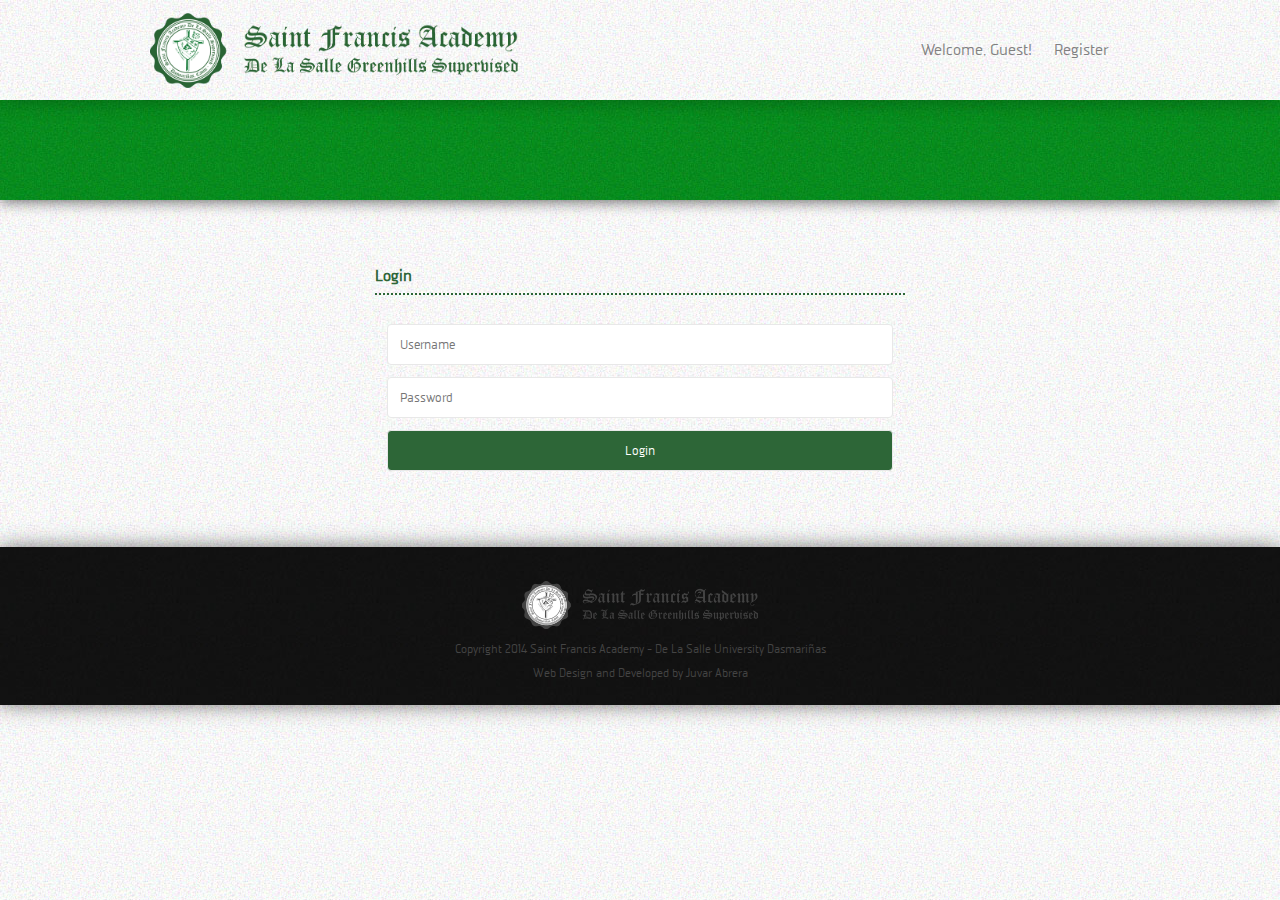
<file: portal/login.html>
<!DOCTYPE html>
<html lang="en">
<head>
	<meta charset="UTF-8">
	<title>Saint Francis Academy - De La Salle Supervised</title>
	<link rel="stylesheet" href="../styles/style.css">
</head>
<body>
<div id="container">
	<div id="top">
		<div class="base">
			<a href="../" class="logo"></a>
			<div id="userInfo">
				<span>Welcome, Guest!</span><a href="">Register</a>
			</div>
		</div>
	</div>
	<div id="headerportal">
		<div class="base">
			
		</div>
	</div>
	<div id="content">
		<div id="left">
			&nbsp;
		</div>
		<div id="center">
			<h3>Login</h3>
			<p>
			<table class="form" cellpadding="0" cellspacing="12">
				<tr>
					<td>
						<input type="text" placeholder="Username">
					</td>
				</tr>
				<tr>
					<td>
						<input type="password" placeholder="Password">
					</td>
				</tr>
				<tr>
					<td>
						<input type="submit" value="Login">
					</td>
				</tr>
			</table>
				
			</p>
		</div>
		<div id="right">
			&nbsp;
		</div>
	</div>
	<div id="footer">
		<center><br>
		<img src="../images/skin/default/logo/footer.png" height="48px" alt=""><br />

		
		Copyright 2014 Saint Francis Academy - De La Salle University Dasmari&ntilde;as<br />Web Design and Developed by Juvar Abrera
		</center>
	</div>
</div>
</body>
</html>
</file>
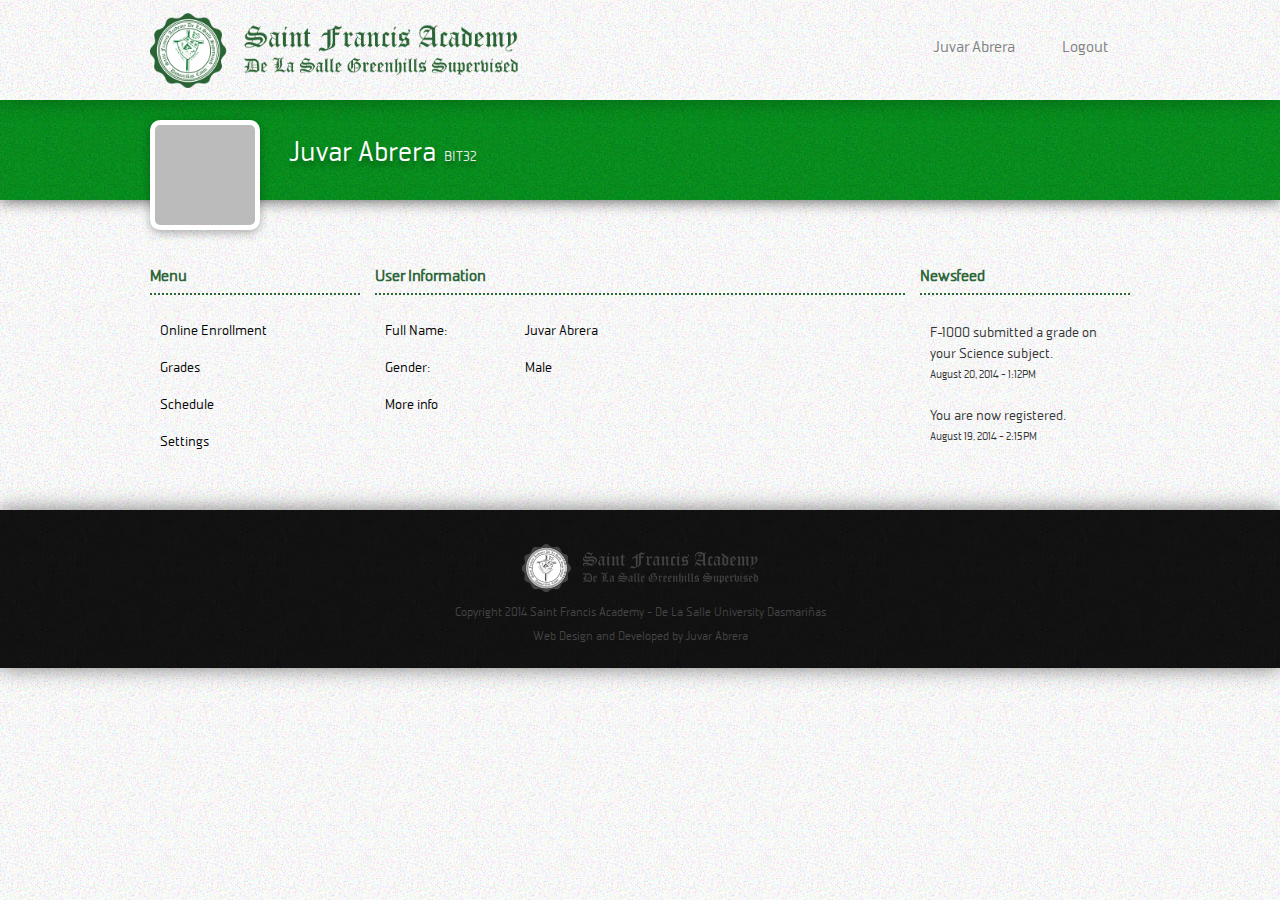
<file: portal/member.html>
<!DOCTYPE html>
<html lang="en">
<head>
	<meta charset="UTF-8">
	<title>Saint Francis Academy - De La Salle Supervised</title>
	<link rel="stylesheet" href="../styles/style.css">
</head>
<body>
<div id="container">
	<div id="top">
		<div class="base">
			<a href="../" class="logo"></a>
			<div id="userInfo">
				<a href="">Juvar Abrera</a>
				<input type="button" value="Logout">
			</div>
		</div>
	</div>
	<div id="headerportal">
		<div class="base">
			<a href="#" class="profilepicture"></a>
			<div class="userdetails">
				<a href="">Juvar Abrera</a>
				<span>BIT32</span>
			</div>
		</div>
	</div>
	<div id="content">
		<div id="left">
			<h3>Menu</h3>
			<ul class="a-mini-list">
				<a href=""><li>Online Enrollment</li></a>
				<a href=""><li>Grades</li></a>
				<a href=""><li>Schedule</li></a>
				<a href=""><li>Settings</li></a>
			</ul>
		</div>
		<div id="center">
			<h3>User Information</h3>
			<p>
			<table class="displayinfo" cellspacing="0" cellpadding="10px">
				<tr>
					<td>Full Name:</td><td>Juvar Abrera</td>
				</tr>
				<tr>
					<td>Gender:</td><td>Male</td>
				</tr>
				<tr>
					<td>More info</td>
				</tr>
			</table>
			</p>
		</div>
		<div id="right">
			<h3>Newsfeed</h3>
			<table class="newsfeed" cellspacing="0" cellpadding="10" border="0">
				<tr>
					<td>F-1000 submitted a grade on your Science subject. <span>August 20, 2014 - 1:12PM</span></td>
				</tr>
				<tr>
					<td>You are now registered.<span>August 19, 2014 - 2:15PM</span></td>
				</tr>
			</table>
		</div>
	</div>
	<div id="footer">
		<center><br>
		<img src="../images/skin/default/logo/footer.png" height="48px" alt=""><br />

		
		Copyright 2014 Saint Francis Academy - De La Salle University Dasmari&ntilde;as<br />Web Design and Developed by Juvar Abrera
		</center>
	</div>
</div>
</body>
</html>
</file>
<file: styles/style.css>
@font-face {
	font-family: 'manila';
	src: url('manilasansreg-webfont.eot');
	src: url('manilasansreg-webfont.eot?#iefix') format('embedded-opentype'),
		 url('manilasansreg-webfont.woff') format('woff'),
		 url('manilasansreg-webfont.ttf') format('truetype'),
		 url('manilasansreg-webfont.svg#manila_sansregular') format('svg');
	font-weight: normal;
	font-style: normal;
}
body {
	margin: 0px;
	background: url(../images/skin/default/bg/body.jpg);
	font-family: 'manila';
}
:focus {
	outline: none;
}
#container {
	width: 100%;
	position: relative;
}
#top {
	width: 100%;
	height: 100px;
	position: relative;
	background: url(../images/skin/default/bg/body.jpg);
	box-shadow: 0px 0px 20px rgba(0,0,0,.3);
}
#top .base {
	width: 980px;
	height: 100%;
	position: relative;
	margin: 0px auto;
}
#top .base .logo {
	background-image: url(../images/skin/default/logo/top.png);
	background-repeat: no-repeat;
	background-size: auto 75px;
	background-position: center left;
	display: block;
	width: 370px;
	height: 100%;
}
#header {
	width: 100%;
	height: 400px;
	background: url(../images/skin/default/bg/green.jpg);
	box-shadow: 0px 0px 15px rgba(0,0,0,.7);
}
#header .base {
	width: 980px;
	height: 100%;
	position: relative;
	margin: 0px auto;
}
#header #photoSlideshow {
	background-image: url(../images/skin/default/header/1.jpg);
	background-size: cover;
	width: 449px;
	height: 300px;
	border: 5px solid white;
	display: block;
	position: relative;
	top: 45px;
	left: 70px;
	outline: 1px solid green;
	box-shadow: 0px 0px 20px rgba(0,0,0,.7);
}
#header #portalCon {
	background-image: url(../images/skin/default/bg/yellow.jpg);
	width: 300px;
	height: 355px;
	position: absolute;
	right: 0px;
	top: 0px;
	border-radius: 0px 0px 5px 5px;
	box-shadow: 0px 0px 20px rgba(0,0,0,.4);
}
#header #portalCon .scroll-top {
	background: url(../images/skin/default/bg/yellow.jpg);
	width: 100%;
	height: 28px;
	position: absolute;
	top: -28px;
}
#header #portalCon .scroll-top .left {
	background: url(../images/skin/default/bg/scroll-top-left.png) no-repeat;
	width: 28px;
	height: 28px;
	position: absolute;
	top: 0px;
	left: -28px;
}
#header #portalCon .scroll-top .right {
	background: url(../images/skin/default/bg/scroll-top-right.png) no-repeat;
	width: 28px;
	height: 28px;
	position: absolute;
	top: 0px;
	right: -28px;
}
#header #portalCon .toportal {
	background: url(../images/skin/default/bg/red.jpg);
	color: #f8f8f8;
	text-decoration: none;
	padding: 15px;
	border-radius: 10px;
	font-size: 26px;
	border: 2px solid white;
	position: relative;
	top: 0px;
	box-shadow: 0px 5px 10px rgba(0,0,0,.5);
	-webkit-transition: all .2s ease-in-out;
	-moz-transition: all .2s ease-in-out;
	-ms-transition: all .2s ease-in-out;
	-o-transition: all .2s ease-in-out;
	transition: all .2s ease-in-out;
}
#header #portalCon .toportal:hover, #header #navigation .toportal:focus {
	background: url(../images/skin/default/bg/green.jpg);
	top: -5px;
	box-shadow: 0px 10px 10px rgba(0,0,0,.5);
}
#header #portalCon .icon {
	background: url(../images/skin/default/bg/portalicon.png) no-repeat center center;
	width: 100%;
	height: 225px;
}
#header .searchCon {
	position: absolute;
	bottom: 381px;
	left: 0px;
	width: 100%;
}
#header .searchCon input {
	border: 0px;
	padding: 13px;
	padding-top: 5px;
	padding-bottom: 5px;
	width: 100%;
	-moz-box-sizing: border-box;
	box-sizing: border-box;
	font-family: 'manila';
	border-top: 5px solid green;
	-webkit-transition: all .2s ease-in-out;
	-moz-transition: all .2s ease-in-out;
	-ms-transition: all .2s ease-in-out;
	-o-transition: all .2s ease-in-out;
	transition: all .2s ease-in-out;
}
#header .searchCon input:hover, #header .searchCon input:focus {
	padding-top: 13px;
	padding-bottom: 13px;
}
#navigation {
	background: url(../images/skin/default/bg/noise-navigation.png);
	box-shadow: 0px 0px 10px ;
	width: 100%;
	box-sizing: border-box;
	box-shadow: 0px 0px 15px rgba(0,0,0,.2);
	position: relative;
	overflow: hidden;
}
#navigation #mainCon {
	float: left;
	position: relative;
	left: 50%;
}
#navigation #fixCon {
	float: left;
	position: relative;
	left: -50%;
}
#navigation ul {
	list-style-type: none;
	margin: 0px auto;
	padding: 0px;
}
#navigation ul a {
	display: inline-block;
	text-decoration: none;
	padding: 12px 20px;
	color: white;
	-webkit-transition: all .2s ease-in-out;
	-moz-transition: all .2s ease-in-out;
	-ms-transition: all .2s ease-in-out;
	-o-transition: all .2s ease-in-out;
	transition: all .2s ease-in-out;
	text-shadow: 0px 3px 2px rgba(0,0,0,.7);
	position: relative;
	top: 0px;
}
#navigation ul a:hover {
	top: -3px;
	text-shadow: 0px 6px 2px rgba(0,0,0,.7);
}
#content {
	width: 980px;
	margin: 0px auto;
	position: relative;
	overflow: hidden;
	padding-top: 30px;
	padding-bottom: 50px;
	font-size: 14px;
}
#content #left {
	float: left;
	-moz-box-sizing: border-box;
	box-sizing: border-box;
	width: 220px;
	padding-right: 10px;
}
#content #center {
	float: left;
	-moz-box-sizing: border-box;
	box-sizing: border-box;
	width: 540px;
	padding-left: 5px;
	padding-right: 5px;

}
#content #right {
	float: left;
	-moz-box-sizing: border-box;
	box-sizing: border-box;
	width: 220px;
	padding-left: 10px;
}
#footer {
	background: url(../images/skin/default/bg/black.jpg);
	width: 100%;
	padding-top: 10px;
	padding-bottom: 20px;
	margin-bottom: 50px;
	font-size: 12px;
	color: #444;
	line-height: 200%;
	box-shadow: 0px 0px 20px rgba(0,0,0,.5);
}
#footer ul {
	list-style-type: none;
	overflow: visible;
	margin: 0px;
	padding: 0px;
	margin-top: 10px;
	margin-bottom: 20px;
}
#footer ul a {
	text-decoration: none;
	color: #333;
	font-size: 13px;
	display: inline-block;
	padding: 4px;
	margin: 0px 7px;
	border-bottom: 3px solid transparent;
	-webkit-transition: all .2s ease-in-out;
	-moz-transition: all .2s ease-in-out;
	-ms-transition: all .2s ease-in-out;
	-o-transition: all .2s ease-in-out;
	transition: all .2s ease-in-out;
}
#footer ul a:hover {
	border-bottom: 3px solid #222;
}
h3 {
	font-weight: bold;
	color: #2d6637;
	padding-bottom: 8px;
	border-bottom: 2px dotted #2d6637;
}
#content ul.a-mini-list {
	list-style-type: none;
	overflow: visible;
	margin: 0px;
	padding: 0px;
}
#content ul.a-mini-list a {
	text-decoration: none;
	color: black;
	padding: 10px;
	display: block;
	-webkit-transition: all .1s ease-in-out;
	-moz-transition: all .1s ease-in-out;
	-ms-transition: all .1s ease-in-out;
	-o-transition: all .1s ease-in-out;
	transition: all .1s ease-in-out;
}
#content ul.a-mini-list a:hover {
	background: #2d6637;
	color: white;
}
img.home-cover {
	border: 5px solid white;
	outline: 1px solid #2d6637;
	box-sizing: border-box;
	-moz-box-sizing: border-box;
	width: 100%;
}

/*
PORTAL
*/

#headerportal {
	width: 100%;
	height: 100px;
	background: url(../images/skin/default/bg/green.jpg);
	box-shadow: 0px 0px 15px rgba(0,0,0,.7);
	margin-bottom: 20px;
}
#headerportal .base {
	width: 980px;
	height: 100%;
	position: relative;
	margin: 0px auto;
}
#userInfo {
	width: 500px;
	position: absolute;
	right: 0px;
	top: 25px;
	text-align: right;
}
#userInfo a, #userInfo input[type="button"] {
	background: none;
	border: 0px;
	text-decoration: none;
	font-family: 'manila';
	font-size: 16px;
	color: gray;
	padding: 10px;
	margin: 0px 10px;
	cursor: pointer;
	-webkit-transition: all .1s ease-in-out;
	-moz-transition: all .1s ease-in-out;
	-ms-transition: all .1s ease-in-out;
	-o-transition: all .1s ease-in-out;
	transition: all .1s ease-in-out;
	border-radius: 5px;
	border: 2px solid transparent;
}
#userInfo a:hover, #userInfo input[type="button"]:hover, #userInfo a:focus , #userInfo input[type="button"]:focus {
	background: #2d6637;
	color: #f8f8f8;
	border: 2px solid white;
}
#userInfo span {
	font-size: 16px;
	color: gray;
	margin-top: 15px;
	display: inline-block;
}

input {
	font-family: 'manila';
	font-size: 13px;
}
table.form {
	width: 100%;
}
table.form input[type="text"], table.form input[type="password"] {
	border: 1px solid #e8e8e8;
	box-sizing: border-box;
	margin: 0px;
	-moz-box-sizing: border-box;
	padding: 12px;
	border-radius: 4px;
	width: 100%;
}
table.form input[type="submit"] {
	background: #2d6637;
	cursor: pointer;
	padding: 12px;
	border: 1px solid #e8e8e8;	
	color: white;
	width: 100%;
	border-radius: 4px;
}

a.profilepicture {
	width: 100px;
	height: 100px;
	display: block;
	background: #bbb;
	border-radius: 10px;
	border: 5px solid white;
	position: relative;
	top: 20px;
	box-shadow: 0px 3px 10px rgba(0,0,0,.3);
}
div.userdetails {
	position: absolute;
	left: 135px;
	top: 35px;
}
div.userdetails a:first-child {
	font-size: 28px;
	text-decoration: none;
	color: white;
	padding: 5px;
	text-shadow: 0px 5px 5px rgba(0,0,0,.3);
}
div.userdetails a:first-child:hover {
	border-bottom: 2px solid white;
}
div.userdetails span {
	color: #e8e8e8;
	font-size: 14px;
	text-shadow: 0px 5px 4px rgba(0,0,0,.3);
}

table.newsfeed {
	width: 100%;
}
table.newsfeed td {
	color: #333;
	line-height: 150%;
}
table.newsfeed span {
	font-size: 11px;
	display: block;
}
table.displayinfo {
	width: 100%;
}
table.displayinfo tr:first-child td:first-child {
	width: 120px;
}
</file>
